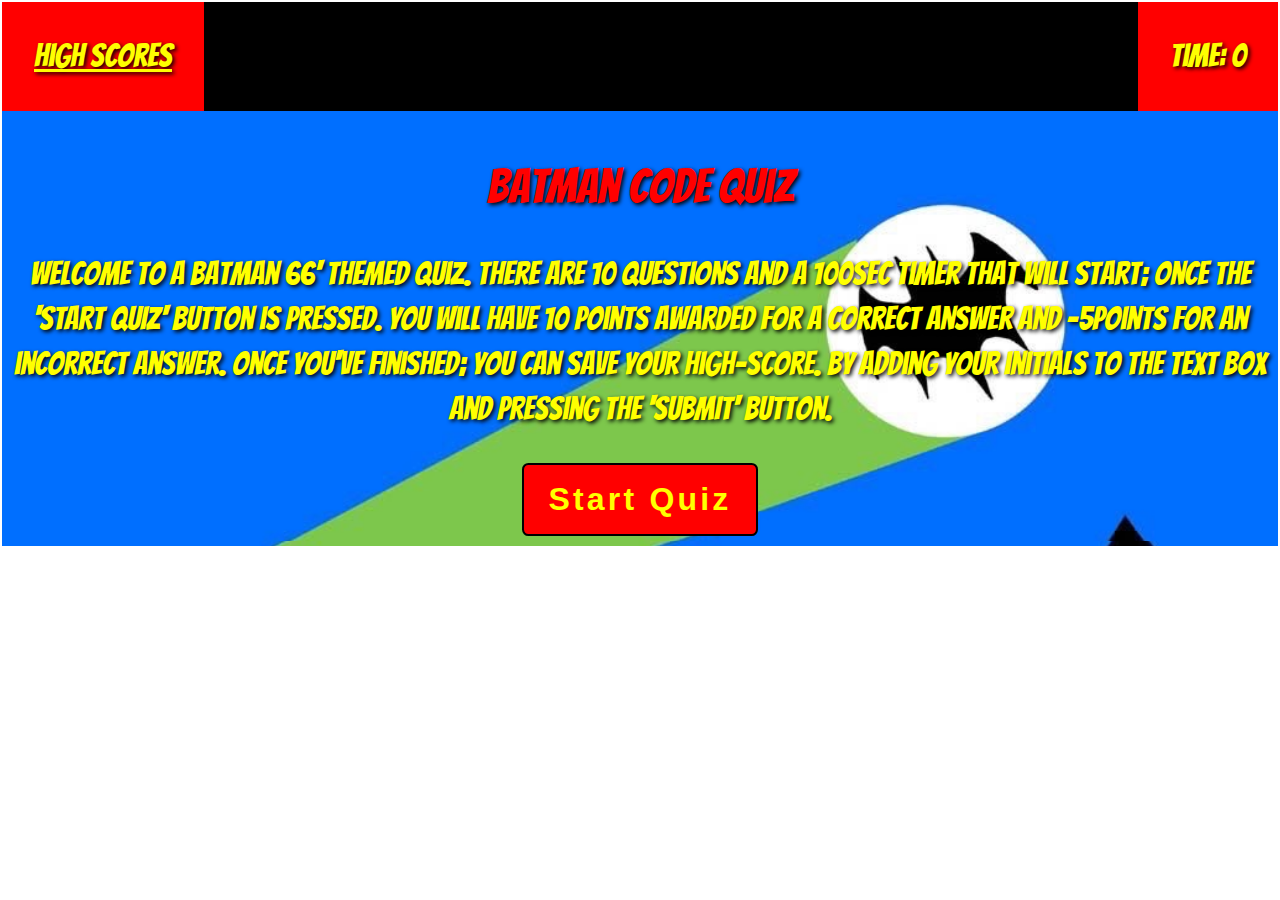
<file: index.html>
<!DOCTYPE html>
<html lang="en">
  <head>
    <meta charset="UTF-8" />
    <meta http-equiv="X-UA-Compatible" content="IE=edge" />
    <meta name="viewport" content="width=device-width, initial-scale=1.0" />
    <link
      href="https://fonts.googleapis.com/css2?family=Bangers&display=swap"
      rel="stylesheet"
    />
    <link rel="stylesheet" href="./assets/css/styles.css" />
    <title>Batman Code Quiz | Home</title>
  </head>
  <body>
    <header class="header">
      <nav class="nav-container">
        <div class="nav-item">
          <a href="./highscores.html">High Scores</a>
        </div>
        <div class="nav-item">Time: <span id="countdown">0</span></div>
      </nav>
    </header>

    <div id="alert-container"></div>

    <main class="main" id="main-container">
      <div class="container start-container" id="start-container">
        <div>
          <h1 class="title">Batman Code Quiz</h1>
        <div>
          <p>
            Welcome to a Batman 66' themed Quiz. There are 10 questions and a
            100sec timer that will Start; once the 'START QUIZ' button is
            pressed. You will have 10 points awarded for a correct answer and
            -5points for an incorrect answer. Once you've finished; you can save your
            high-score. By adding your initials to the text box and pressing the
            'SUBMIT' button.
          </p>
          </div>
        <div>
          <button class="btn" id="start-quiz">Start Quiz</button>
        </div>
      </div>
    </main>
    <script src="./assets/js/index.js"></script>
  </body>
</html>
</file>
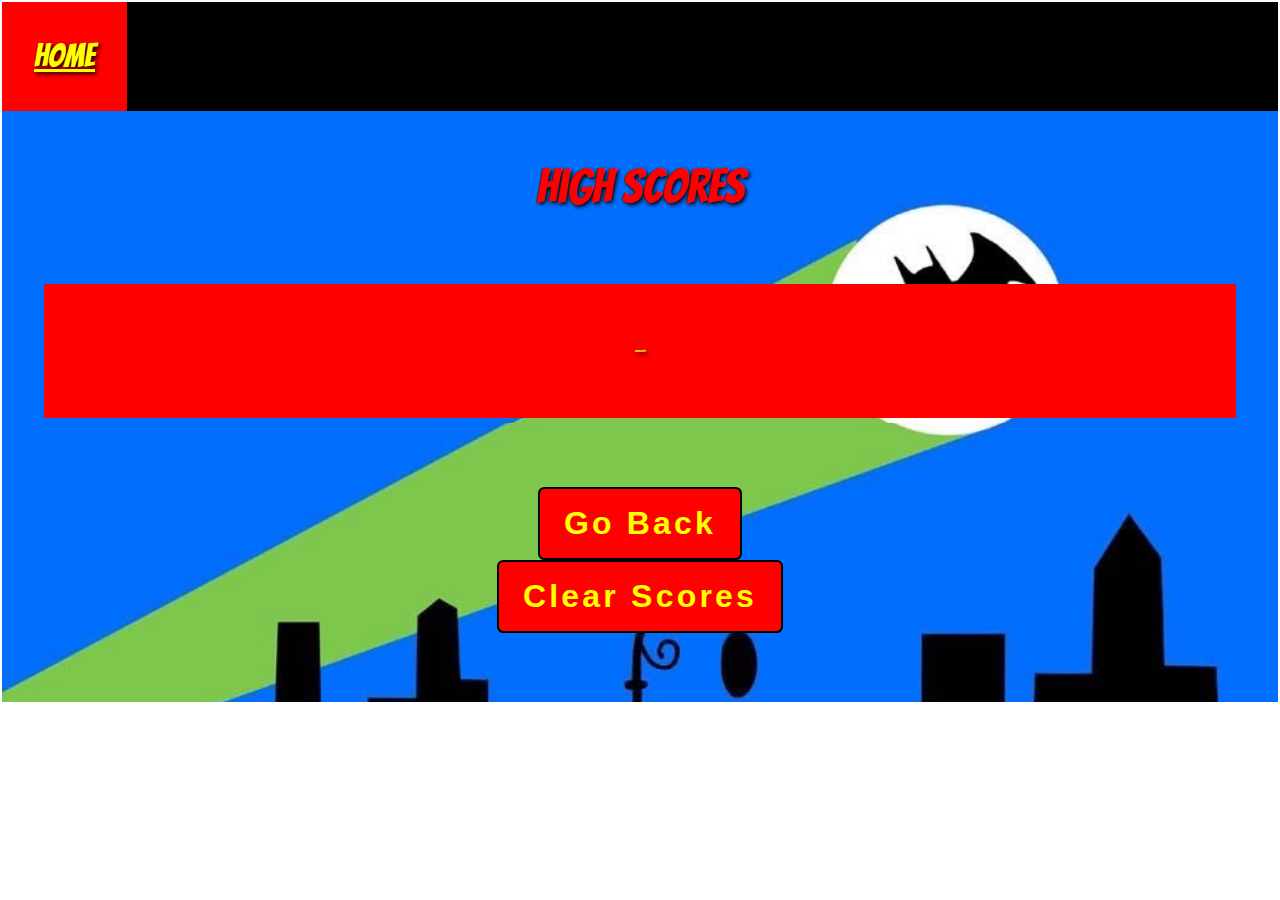
<file: highscores.html>
<!DOCTYPE html>
<html lang="en">
  <head>
    <meta charset="UTF-8" />
    <meta http-equiv="X-UA-Compatible" content="IE=edge" />
    <meta name="viewport" content="width=device-width, initial-scale=1.0" />
    <link
      href="https://fonts.googleapis.com/css2?family=Bangers&display=swap"
      rel="stylesheet"
    />
    <link rel="stylesheet" href="./assets/css/styles.css" />
    <title>Batman Quiz Highscores</title>
  </head>
  <body>
    <header class="header">
      <nav class="nav-container">
        <div class="nav-item">
          <a href="./index.html">Home</a>
        </div>
      </nav>
    </header>
    <main id="main-container">
      <div class="container start-container" id="start-container">
        <h1 class="title">High Scores</h1>
        <div id="high-scores"></div>
      </div>
      <div class="container btn-container">
        <div>
          <button class="btn" id="go-back-btn">Go Back</button>
        </div>
        <div>
          <button class="btn" id="clear-scores-btn">Clear Scores</button>
        </div>
      </div>
    </main>
    <script src="./assets/js/highscores.js"></script>
  </body>
</html>
</file>
<file: assets/css/styles.css>
:root {
  --main-yellow: yellow;
  --main-red: red;
  --alert-success-text: white;
  --alert-success-background: green;
  --alert-success-border: black;
  --alert-danger-text: white;
  --alert-danger-background: red;
  --alert-danger-border: black;
}

* {
  box-sizing: border-box;
}

body {
  margin: 2px;
  font-family: "Bangers", cursive;
  line-height: 1.4;
  font-size: 10px;
  color: yellow;
  text-shadow: 2px 2px 4px black;
}

h1 {
  color: red;
  font-size: 2rem;
}

h2 {
  color: yellow;
  font-size: 2px;
}

p {
  font-size: 2rem;
}

#title {
  font-size: x-large;
}

.options {
  font-size: x-large;
  text-align: center;
}

.header {
  color: yellow;
  font-size: 2rem;
  background-color: black;
}

.nav-container {
  display: flex;
  flex-direction: row;
  justify-content: space-between;
}

.nav-item {
  padding: 2rem;
  color: yellow;
  background-color: red;
}

.nav-item a {
  background-color: red;
  cursor: pointer;
  color: yellow;
  font-size: 2rem;
}

.nav-item a:hover {
  background-color: yellow;
  cursor: pointer;
  color: red;
}

.main {
  font-size: 2rem;
  background-image: url(/assets/images/batman-background-quiz.jpeg);
  margin: 0;
  background-repeat: no-repeat;
  background-size: cover;
  text-align: center;
  padding: 5px;
  height: auto;
  width: auto;
}

main#main-container {
  font-size: 1rem;
  background-image: url(/assets/images/batman-background-quiz.jpeg);
  margin: 0;
  background-repeat: no-repeat;
  background-size: cover;
  text-align: center;
  padding: 5px;
  height: auto;
  width: auto;
}

.container {
  margin: 0 2rem;
  padding: 4rem;
}

.start-container {
  text-align: center;
  background-image: url(/assets/images/batman-background-quiz.jpeg);
  margin: 0;
  background-repeat: no-repeat;
  background-size: cover;
  text-align: center;
  padding: 5px;
  height: auto;
  width: auto;
}

.title {
  font-size: 3rem;
  font-weight: 400;
  text-align: center;
}

.btn {
  padding: 1rem 1.5rem;
  border-radius: 0.4rem;
  font-size: 2rem;
  letter-spacing: 0.2rem;
  font-weight: 600;
  background-color: red;
  border-style: solid;
  color: yellow;
}

.btn:hover {
  background-color: yellow;
  cursor: pointer;
  color: red;
}

.question-container {
  text-align: center;
}

.question {
  font-size: 3rem;
  font-weight: 400;
  margin-bottom: 4rem;
}

.options-container {
  display: flex;
  flex-direction: column;
  margin: 1rem 2rem;
}

.option-item {
  margin: 1rem 0;
  padding: 1rem;
  background-color: red;
  color: yellow;
  border-color: black;
  border-radius: 0.2rem;
  font-size: 2rem;
  letter-spacing: 0.1rem;
}

.option-item:hover {
  background-color: yellow;
  cursor: pointer;
  color: red;
}

.answer-alert {
  position: relative;
  padding: 1rem 1rem;
  margin-bottom: 1rem;
  border: 1px solid;
  border-radius: 0.25rem;
}

.answer-alert-success {
  color: var(--alert-success-text);
  background-color: var(--alert-success-background);
  border-color: var(--alert-success-border);
}

.answer-alert-danger {
  color: var(--alert-danger-text);
  background-color: var(--alert-danger-background);
  border-color: var(--alert-danger-border);
}

.score-form {
  text-align: center;
  background-color: none;
  color: var(--main-yellow);
  margin-top: 4rem;
}

.form-container {
  display: flex;
  flex-direction: column;
  background-color: red;
}

.form-item {
  margin: 1rem 0;
}

.form-item input {
  padding: 1rem 0.5rem;
  font-size: 2rem;
  width: 100%;
}

.game-over {
  text-align: center;
  background-color: yellow;
  margin-top: 4rem;
  background-color: red;
  font-size: 4rem;
}

@media screen and (max-width: 576px) {
  .nav-container {
    flex-direction: column;
    align-items: center;
  }

  .container {
    margin: 4rem 1rem;
    padding: 2rem;
  }

  .form-item input {
    width: 100%;
  }
}
</file>
